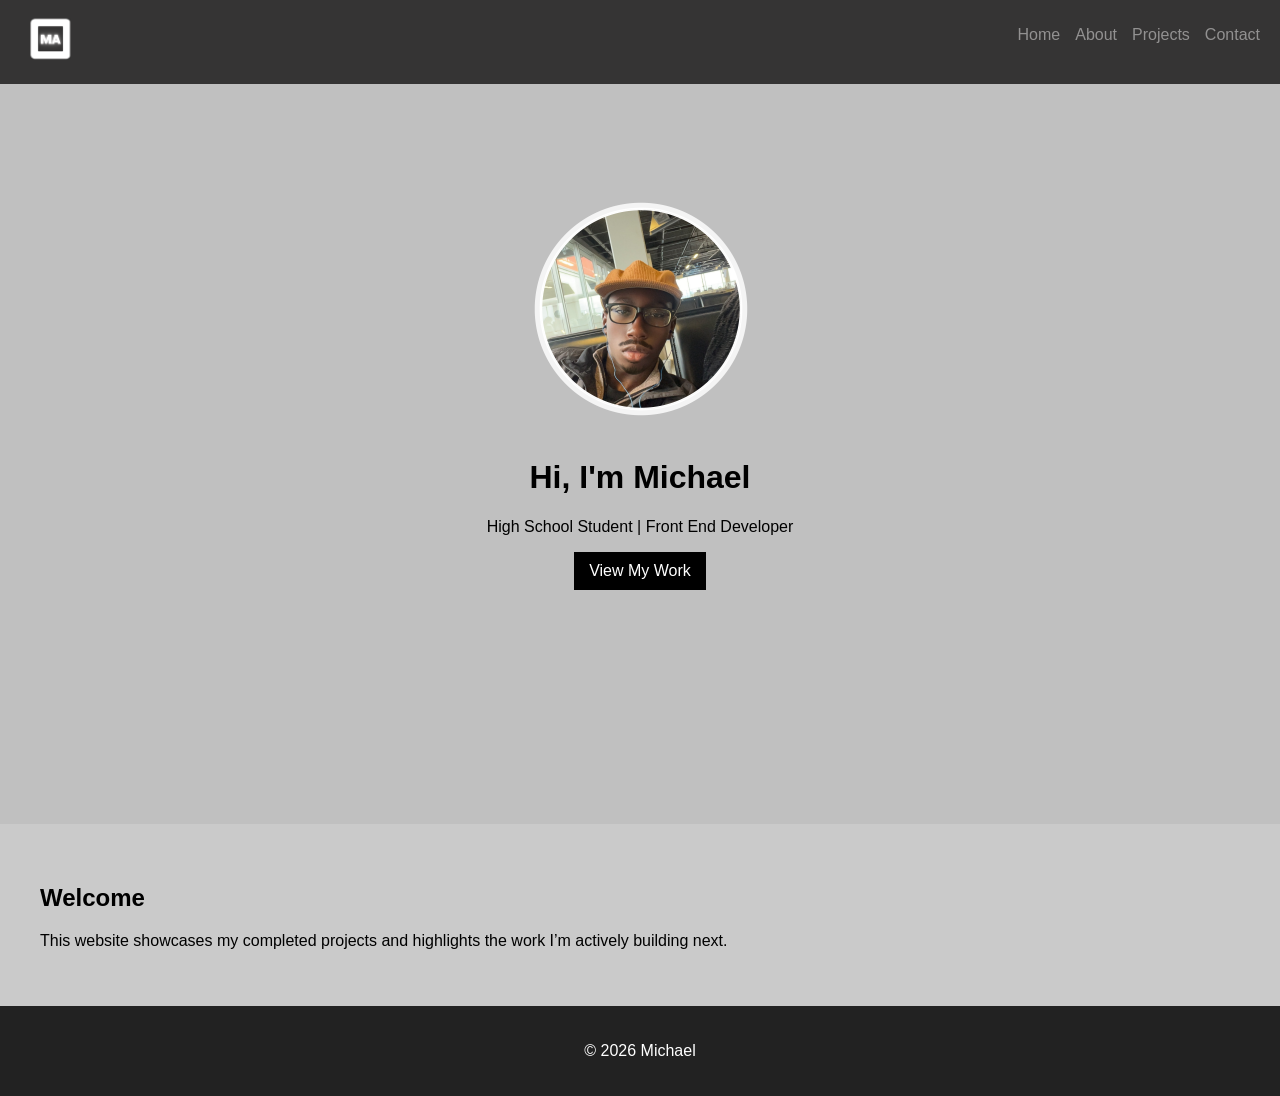
<file: index.html>
<!DOCTYPE html>
<html>
<head>
  <title>Michael Abisa | Portfolio</title>
  <link rel="stylesheet" href="style.css">
</head>
<body>

<nav>
  <a href="index.html#"><img src="Logo.png" height="60px"/></a>
  <ul>
    <li><a href="index.html">Home</a></li>
    <li><a href="about.html">About</a></li>
    <li><a href="projects.html">Projects</a></li>
    <li><a href="contact.html">Contact</a></li>
  </ul>
</nav>

<header class="hero">
  <img src="me.png" height="250px"/>
  <h1>Hi, I'm Michael</h1>
  <p>High School Student | Front End Developer</p>
  <a href="projects.html" class="btn">View My Work</a>
</header>

<section>
  <h2>Welcome</h2>
  <p>This website showcases my completed projects and highlights the work I’m actively building next.</p>
</section>

<footer>
  <p>© 2026 Michael</p>
</footer>

</body>
</html>
</file>
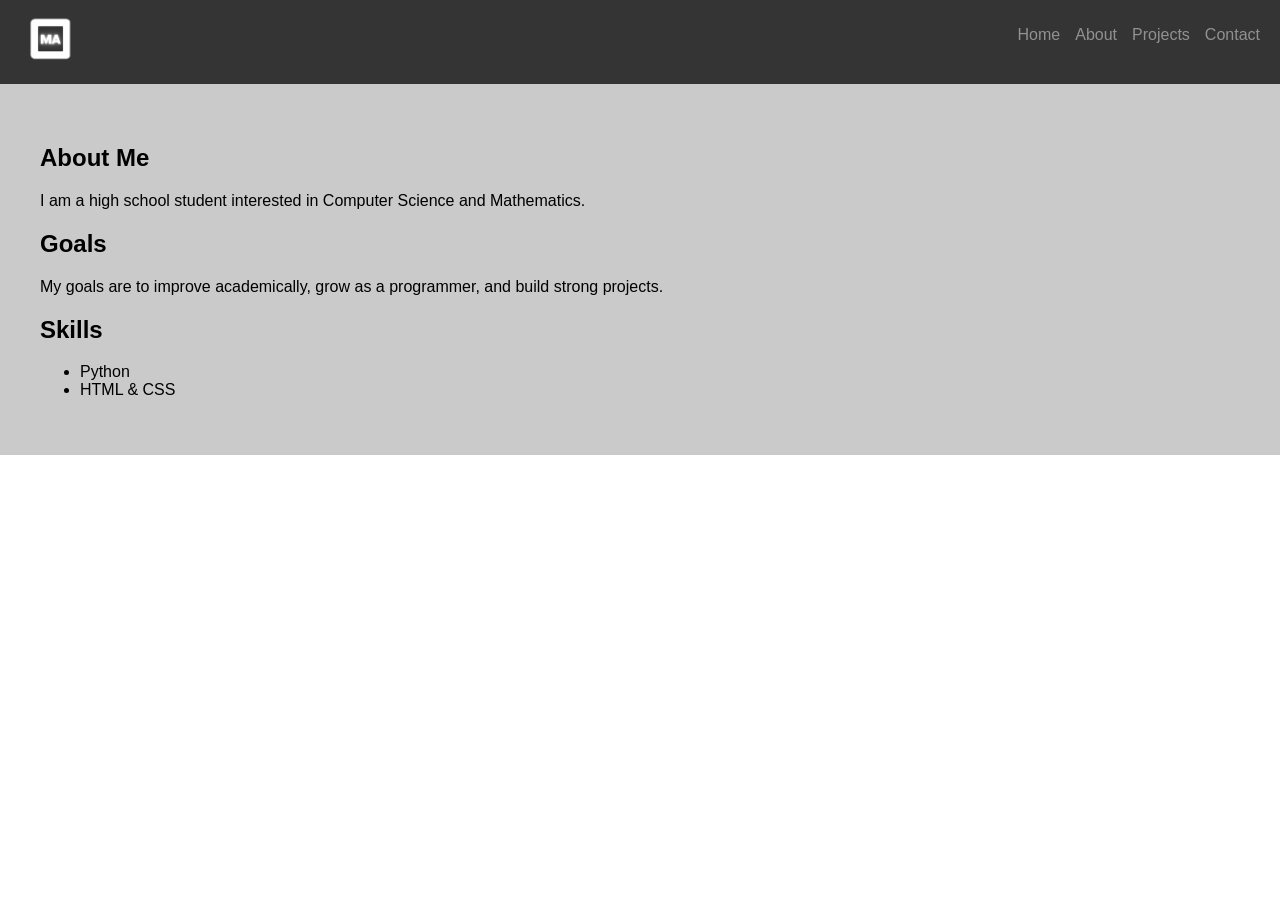
<file: about.html>
<!DOCTYPE html>
<html>
<head>
  <title>About Me</title>
  <link rel="stylesheet" href="style.css">
</head>
<body>

<nav>
  <a href="index.html#"><img src="Logo.png" height="60px"/></a>
  <ul>
    <li><a href="index.html">Home</a></li>
    <li><a href="about.html">About</a></li>
    <li><a href="projects.html">Projects</a></li>
    <li><a href="contact.html">Contact</a></li>
  </ul>
</nav>

<section>
  <h1>About Me</h1>
  <p>I am a high school student interested in Computer Science and Mathematics.</p>

  <h2>Goals</h2>
  <p>My goals are to improve academically, grow as a programmer, and build strong projects.</p>

  <h2>Skills</h2>
  <ul>
    <li>Python</li>
    <li>HTML & CSS</li>
  </ul>
</section>

</body>
</html>
</file>
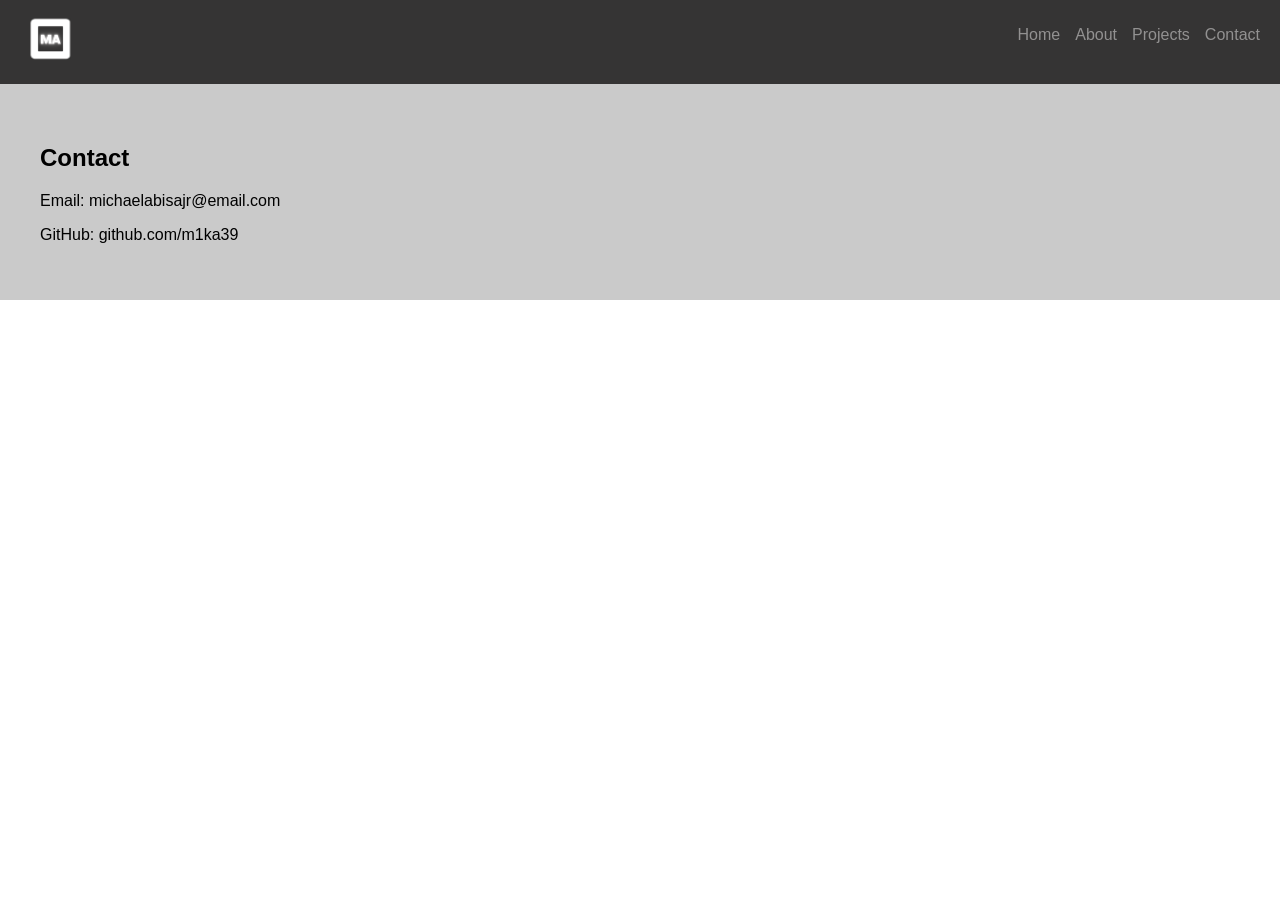
<file: contact.html>
<!DOCTYPE html>
<html>
<head>
  <title>Contact</title>
  <link rel="stylesheet" href="style.css">
</head>
<body>

<nav>
  <a href="index.html#"><img src="Logo.png" height="60px"/></a>
  <ul>
    <li><a href="index.html">Home</a></li>
    <li><a href="about.html">About</a></li>
    <li><a href="projects.html">Projects</a></li>
    <li><a href="contact.html">Contact</a></li>
  </ul>
</nav>

<section>
  <h1>Contact</h1>
  <p>Email: michaelabisajr@email.com</p>
  <p>GitHub: github.com/m1ka39</p>
</section>

</body>
</html>
</file>
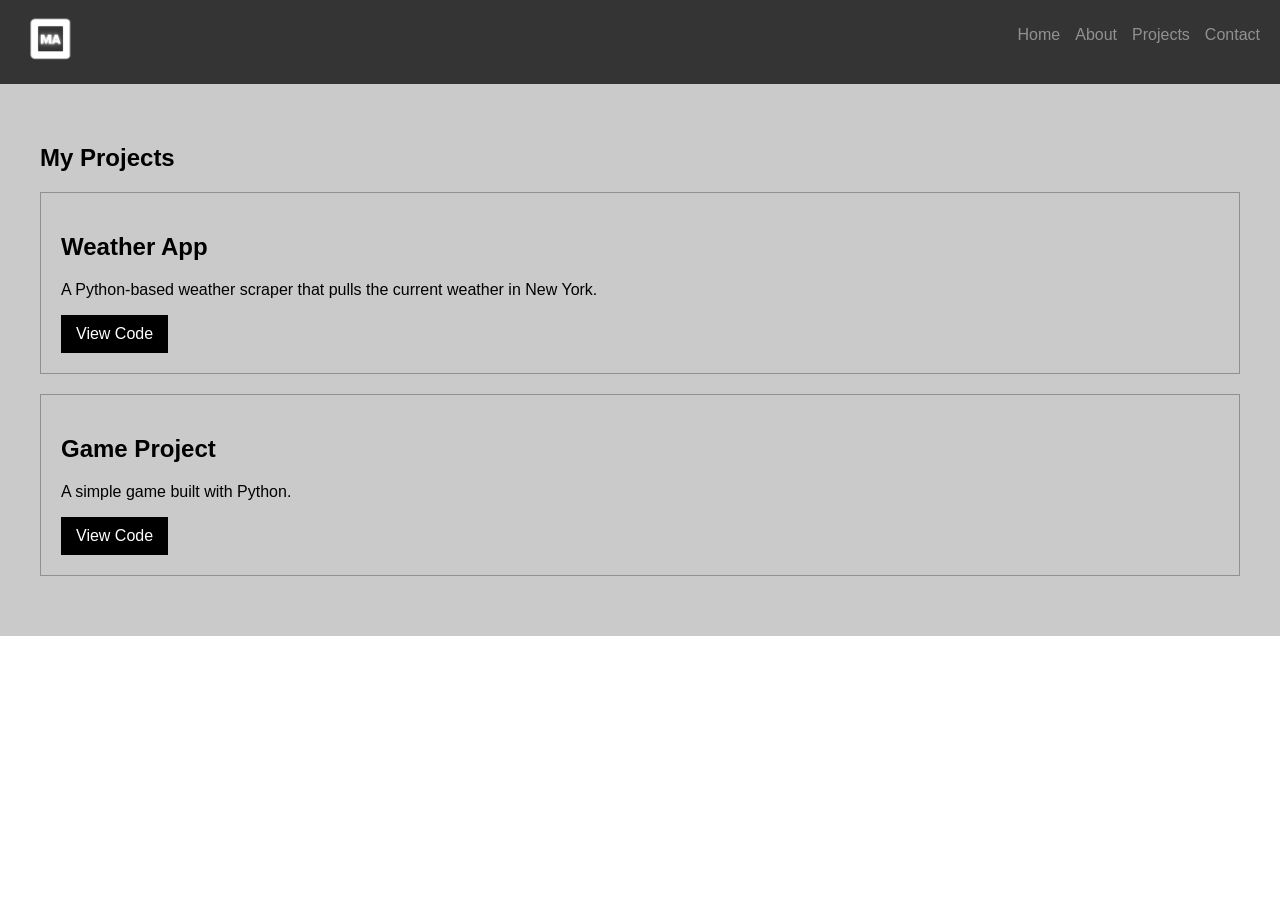
<file: projects.html>
<!DOCTYPE html>
<html>
<head>
  <title>Projects</title>
  <link rel="stylesheet" href="style.css">
</head>
<body>

<nav>
  <a href="index.html#"><img src="Logo.png" height="60px"/></a>
  <ul>
    <li><a href="index.html">Home</a></li>
    <li><a href="about.html">About</a></li>
    <li><a href="projects.html">Projects</a></li>
    <li><a href="contact.html">Contact</a></li>
  </ul>
</nav>

<section>
  <h1>My Projects</h1>

  <div class="card">
    <h2>Weather App</h2>
    <p>A Python-based weather scraper that pulls the current weather in New York.</p>
    <a href="weatherproject.html" class="btn">View Code</a>
  </div>

  <div class="card">
    <h2>Game Project</h2>
    <p>A simple game built with Python.</p>
    <a href="#" class="btn">View Code</a>
  </div>

</section>

</body>
</html>
</file>
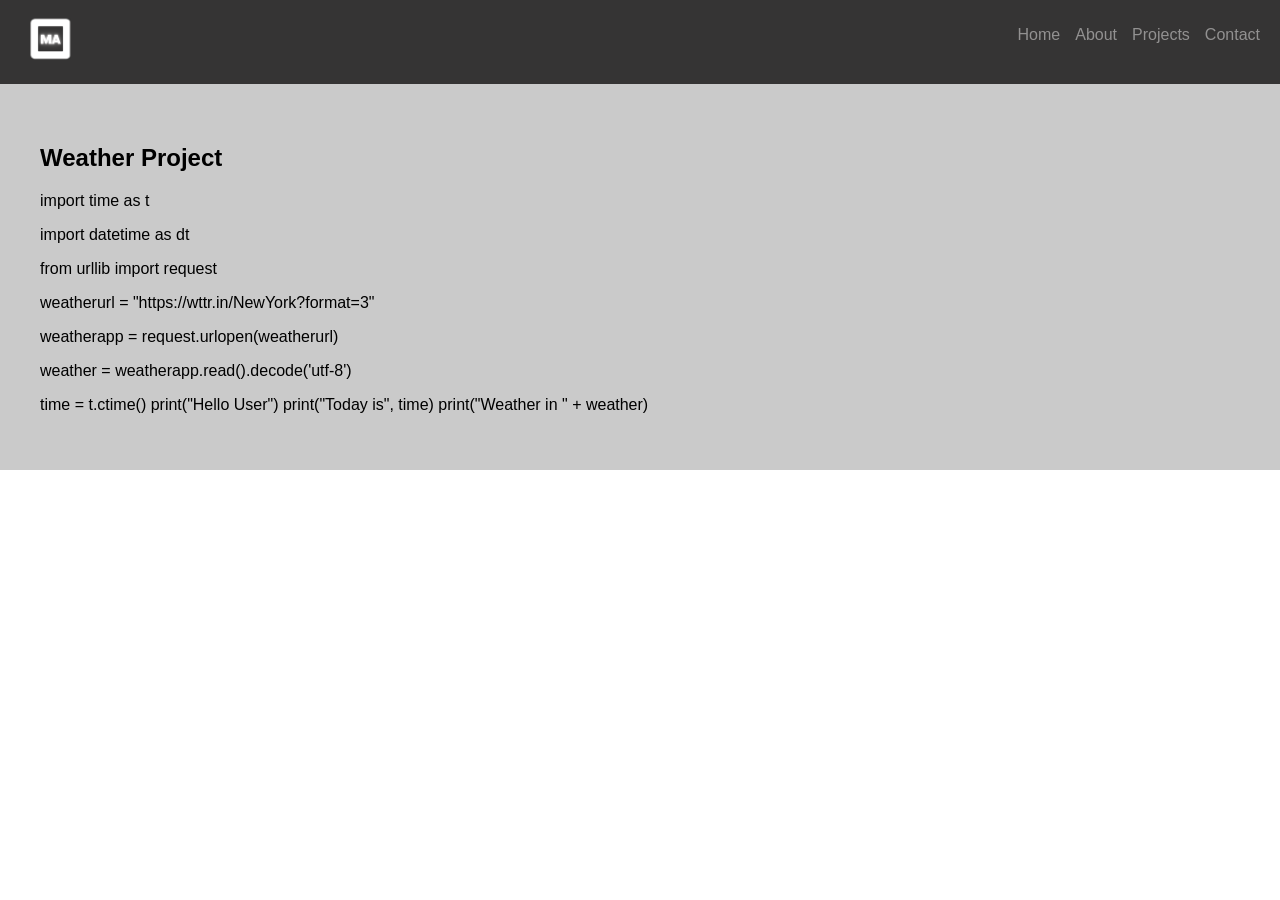
<file: weatherproject.html>
<!DOCTYPE html>
<html>
<head>
  <title>Weather Project Code</title>
  <link rel="stylesheet" href="style.css">
</head>
<body>

<nav>
  <a href="index.html#"><img src="Logo.png" height="60px"/></a>
  <ul>
    <li><a href="index.html">Home</a></li>
    <li><a href="about.html">About</a></li>
    <li><a href="projects.html">Projects</a></li>
    <li><a href="contact.html">Contact</a></li>
  </ul>
</nav>

<section>
  <h1>Weather Project</h1>

  <p>import time as t</p>
  <p>import datetime as dt</p>
  <p>from urllib import request<br></p>
  <p>weatherurl = "https://wttr.in/NewYork?format=3"</p>

<p>weatherapp = request.urlopen(weatherurl)</p>
<p>weather = weatherapp.read().decode('utf-8')</p>


time = t.ctime()
print("Hello User")
print("Today is", time)
print("Weather in " + weather)</p>   
  </div>

</section>

</body>
</html>
</file>
<file: style.css>
body {
  font-family: Arial, sans-serif;
  margin: 0;
  padding: 0;
}

nav {
  display: flex;
  justify-content: space-between;
  background: #353434;
  color: #e6e3e3;
  padding: 10px 20px;
}
nav a {
  color: #929191;
  text-decoration: none;
}

nav ul {
  display: flex;
  gap: 15px;
  list-style: none;
}


.hero {
  text-align: center;
  padding: 100px 20px;
  background: #c0c0c0;
  height: 60vh; 

}

section {
  padding: 40px;
}

.card {
  border: 1px solid #929191;
  padding: 20px;
  margin: 20px 0;
}

.btn {
  display: inline-block;
  padding: 10px 15px;
  background: black;
  color: white;
  text-decoration: none;
}

footer {
  text-align: center;
  padding: 20px;
  background: #222;
  color: white;
}
section{
  background: #cacaca;
}
</file>
